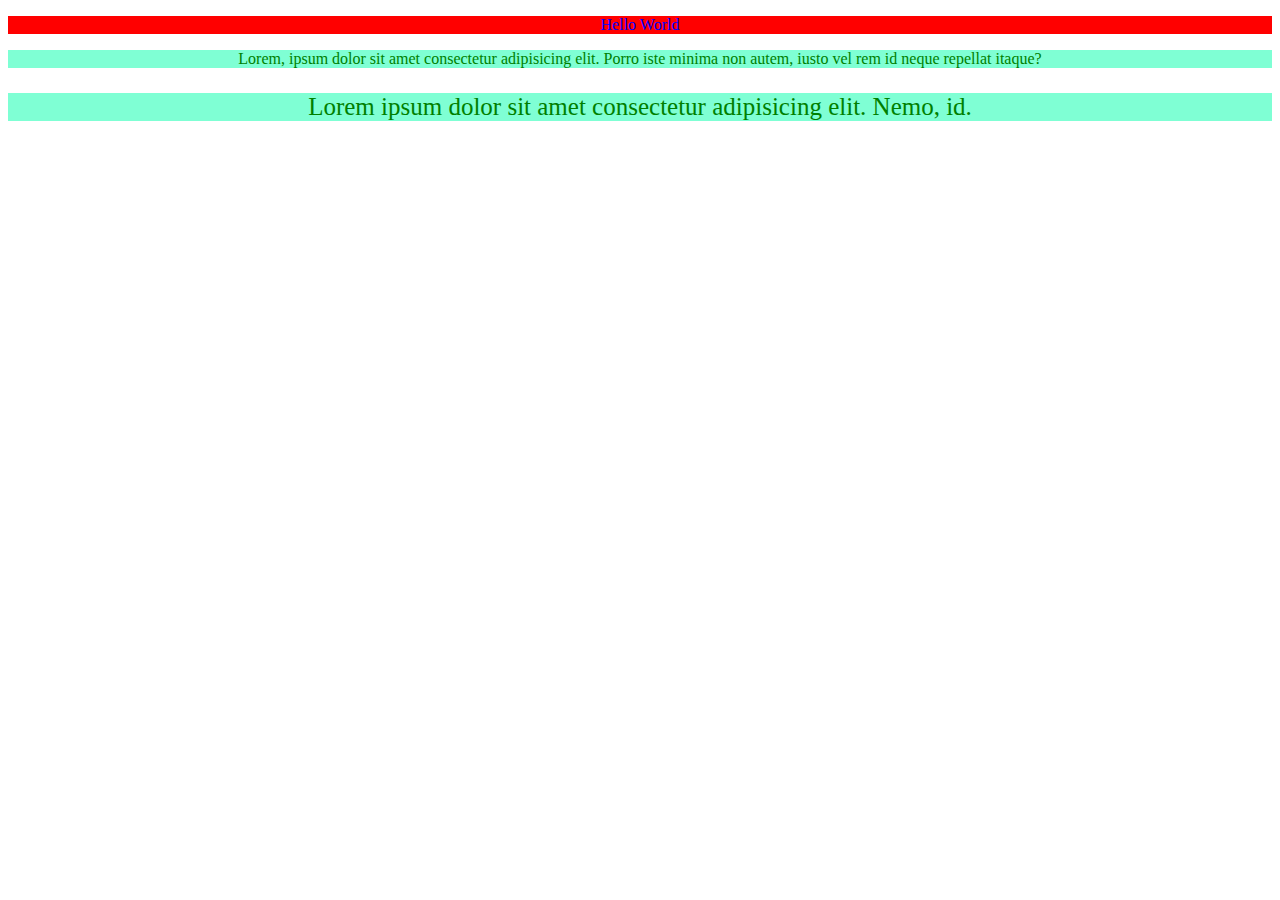
<file: index.html>
<!DOCTYPE html>
<html lang="en">
<head>
    <meta charset="UTF-8">
    <meta name="viewport" content="width=device-width, initial-scale=1.0">
    <title>CSS Selector</title>
    <link rel="stylesheet" href="./style.css">
</head>
<body>
    <p>Hello World</p>
    <p class="p">Lorem, ipsum dolor sit amet consectetur adipisicing elit. Porro iste minima non autem, iusto vel rem id neque repellat itaque?</p>
    <p class="p" id="jk">Lorem ipsum dolor sit amet consectetur adipisicing elit. Nemo, id.</p>

</body>
</html>
</file>
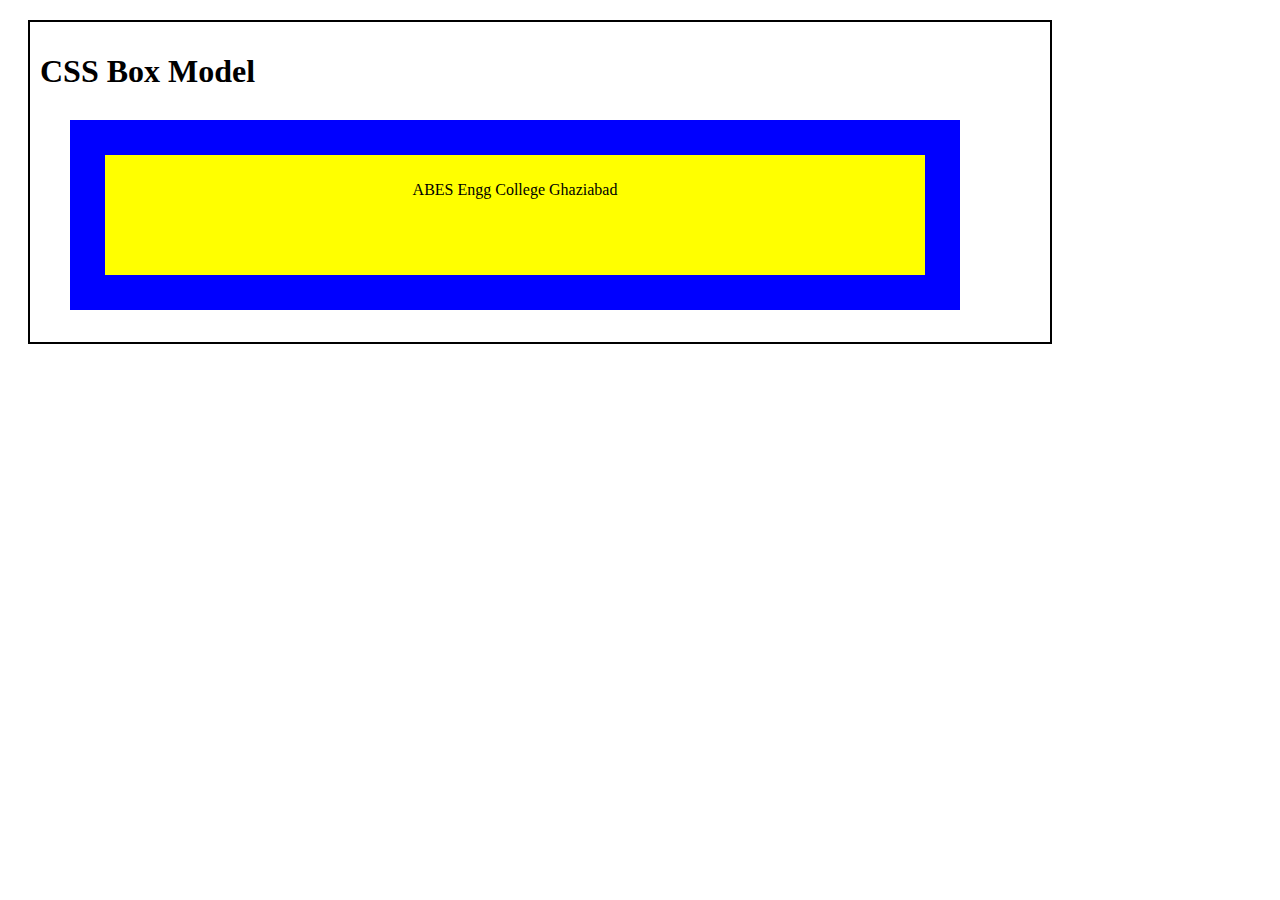
<file: Assignment_one.html>
<!DOCTYPE html>
<html lang="en">
  <head>
    <meta charset="UTF-8" />
    <meta name="viewport" content="width=device-width, initial-scale=1.0" />
    <title>Assignment one of CSS</title>
    <link rel="stylesheet" href="./Assignment_style.css" />
  </head>
  <body>
    <div class="outer_border">
    <h1>CSS Box Model</h1>
    <div class="box">
      <p>ABES Engg College Ghaziabad</p>
    </div>
    </div>
  </body>
</html>
</file>
<file: style.css>
p{
    color: blue;
   background-color :red;
   text-align: center;
}

.p {
    color:green;
    background-color: aquamarine;
}
#jk{
    font-size: 25px;
}
</file>
<file: Assignment_style.css>
.box {
    width: 800px;
    background-color: yellow;
    padding: 10px;
    border: 35px solid blue;
    margin: 30px;
    text-align: center;
    height: 100px;
}
div{
    width: 1200px;
    height: 500;
    border: 3px solid black;
    margin: 40px;

}
.outer_border{
    width: 1000px;
    border: 2px solid black;
    margin: 20px;
    height: 300px;
    padding: 10px;
}
</file>
